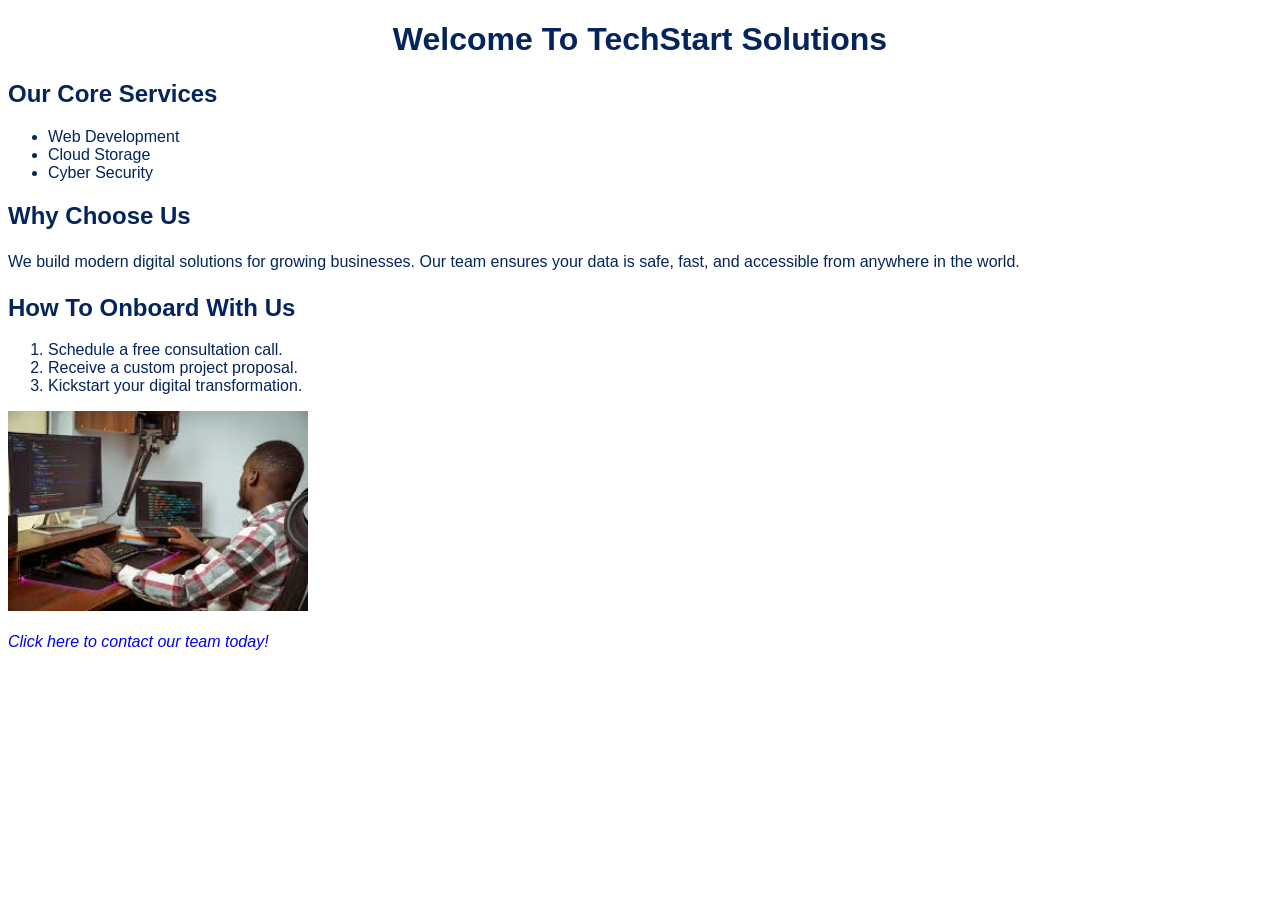
<file: index.html>
<!doctype html>
<html lang="en">
  <head>
    <meta charset="UTF-8" />
    <meta name="viewport" content="width=device-width, initial-scale=1.0" />
    <link rel="stylesheet" href="./styles.css">
    <title>TechStart Solutions</title>
  </head>
  <body>
    <h1>Welcome To TechStart Solutions</h1>

    <h2>Our Core Services</h2>

    <ul>
      <li>Web Development</li>
      <li>Cloud Storage</li>
      <li>Cyber Security</li>
    </ul>

    <h2>Why Choose Us</h2>

    <p>
      We build modern digital solutions for growing businesses. Our team ensures
      your data is safe, fast, and accessible from anywhere in the world.
    </p>

    <h2>How To Onboard With Us</h2>

    <ol>
      <li>Schedule a free consultation call.</li>
      <li>Receive a custom project proposal.</li>
      <li>Kickstart your digital transformation.</li>
    </ol>

    <img src="./office.jpg" width="300" alt="an office" />

    <br />
    <br />

    <a href="https://edition.cnn.com/business/tech"
      >Click here to contact our team today!</a
    >
  </body>
</html>
</file>
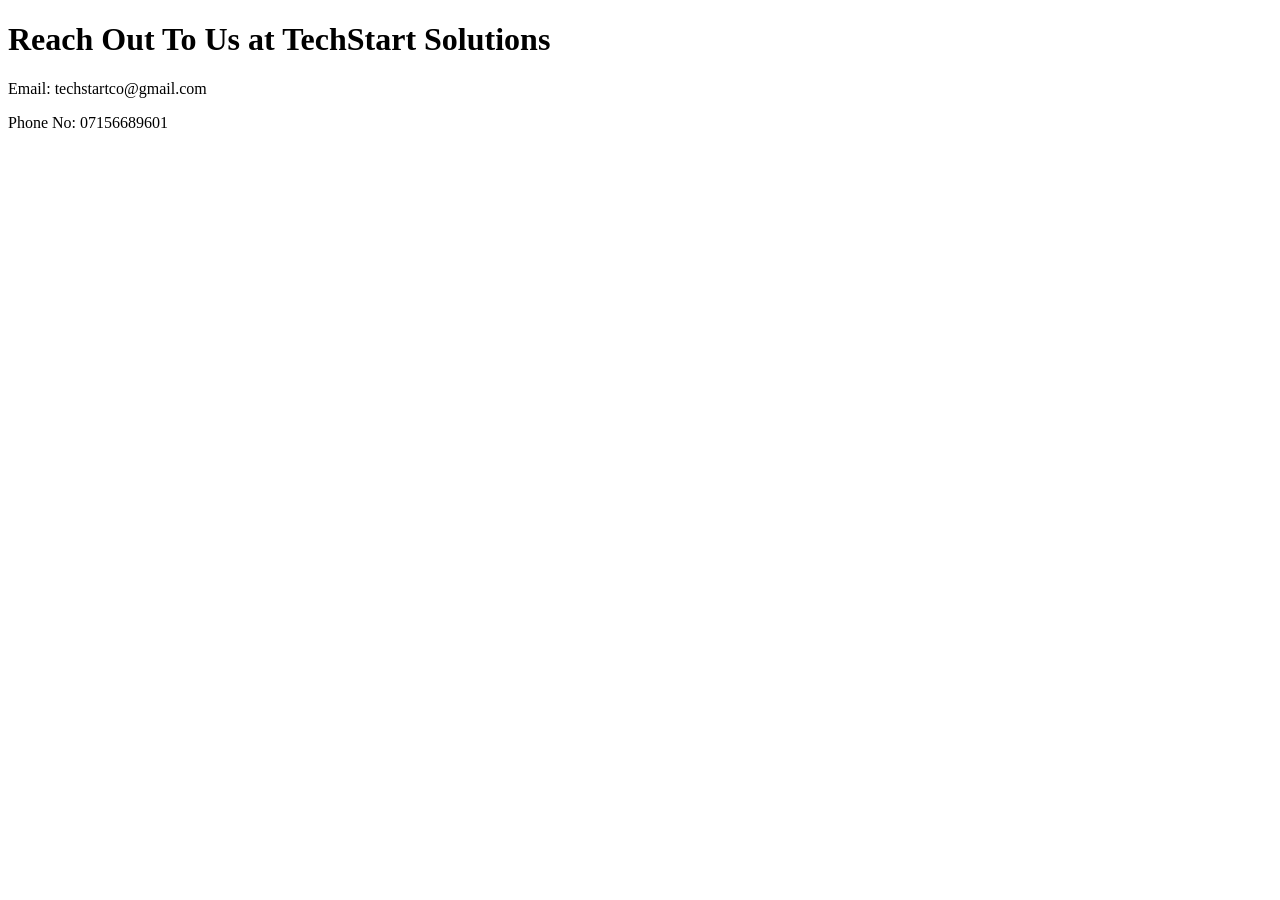
<file: contact.html>
<!DOCTYPE html>
<html lang="en">
<head>
    <meta charset="UTF-8">
    <meta name="viewport" content="width=device-width, initial-scale=1.0">
    <title>Tech Start - Contact Us</title>
</head>
<body>
    <h1>Reach Out To Us at TechStart Solutions</h1>
    <p>Email: techstartco@gmail.com</p>
    <p>Phone No: 07156689601</p>
</body>
</html>
</file>
<file: styles.css>
body{
    font-family: Arial, Helvetica, sans-serif;
    color: #04245c;
}
a{
    font-style: italic;
    text-decoration: none;
}

h1{
    text-transform: capitalize;
    text-align: center; 
}

p{
    line-height: 1.5;
}
</file>
